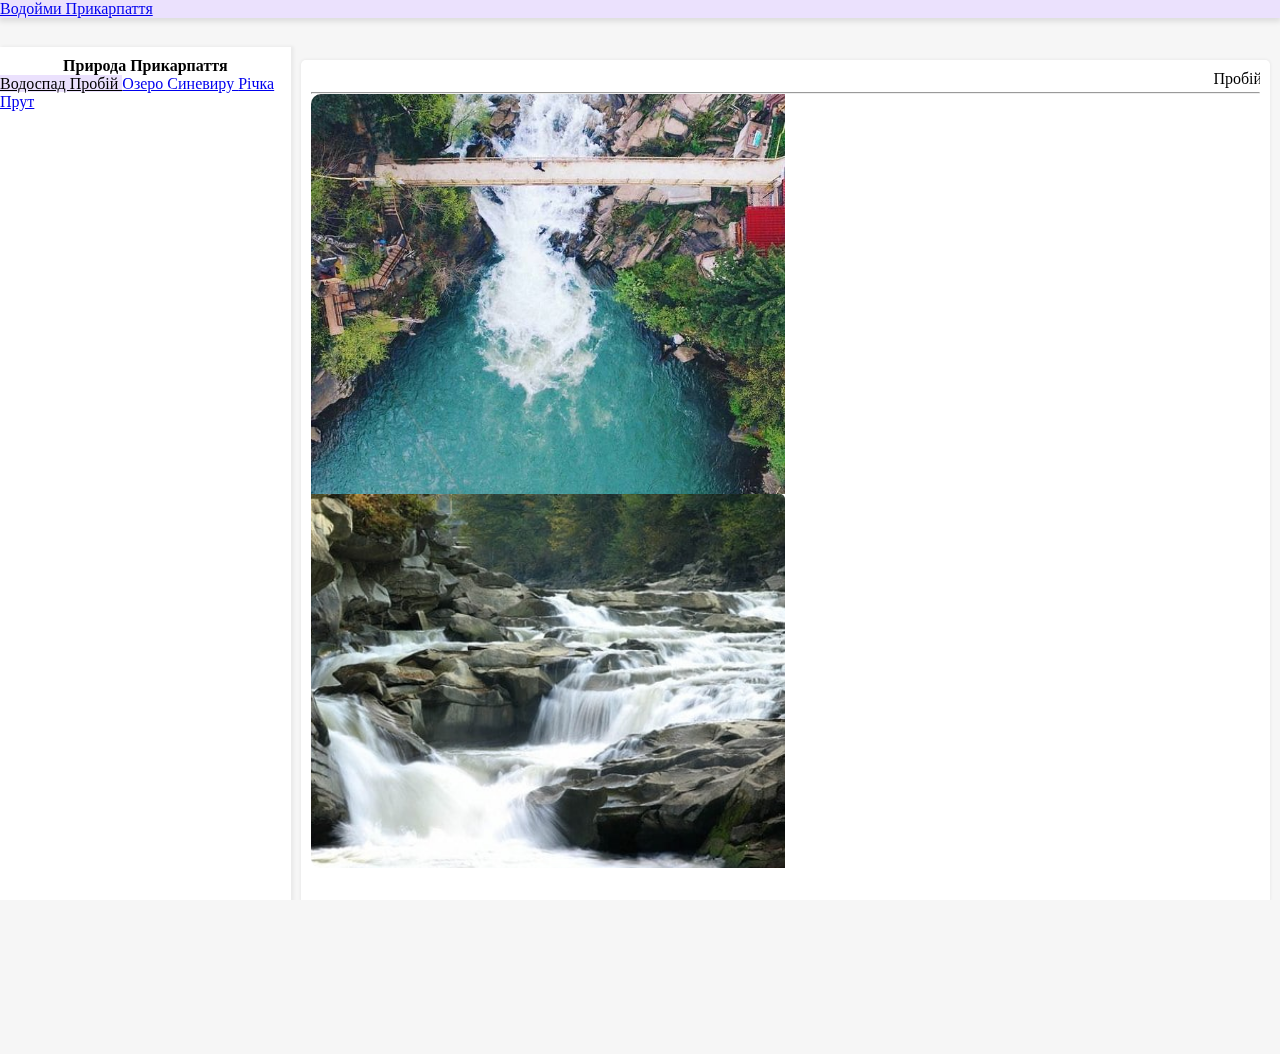
<file: index.html>
<!DOCTYPE html>
<html lang="en">
	<head>
		<meta charset="UTF-8" />
		<meta http-equiv="X-UA-Compatible" content="IE=edge" />
		<meta name="viewport" content="width=device-width, initial-scale=1.0" />
		<link rel="stylesheet" href="./assets/css/style.css" />
		<link rel="icon" href="./assets/img/nr-1.jpeg" />
		<link
			href="https://cdn.jsdelivr.net/npm/bootstrap@5.1.3/dist/css/bootstrap.min.css"
			rel="stylesheet"
			integrity="sha384-1BmE4kWBq78iYhFldvKuhfTAU6auU8tT94WrHftjDbrCEXSU1oBoqyl2QvZ6jIW3"
			crossorigin="anonymous"
		/>
		<title>Водойми Прикарпаття</title>
	</head>
	<body>
		<header>
			<nav class="navbar navbar-light header">
				<div class="container-fluid">
					<div class="row align-items-center">
						<div class="col">
							<a class="navbar-brand" href="index.html">Водойми Прикарпаття</a>
						</div>
					</div>
				</div>
			</nav>
		</header>
		<div class="content">
			<aside class="aside">
				<div class="title mb-1 font-bold" style="font-weight: bold">
					Природа Прикарпаття
				</div>

				<div class="list-group">
					<a
						href="index.html"
						class="list-group-item active br-0 list-group-item-action"
						aria-current="true"
					>
					Водоспад Пробій
					</a>
					<a href="second.html" class="list-group-item list-group-item-action"
						>Озеро Синевиру
					</a>
					<a href="third.html" class="list-group-item list-group-item-action"
						>Річка Прут
					</a>
				</div>
			</aside>
			<main class="main">
				<div class="title">
					<marquee direction="left">
						Пробій — один з найповноводніших водоспадів Карпат.
					</marquee>
				</div>
				<hr class="mt-1 mb-3 mx-5" />
				<div class="main__info" id="scroll-top">
					<div class="main__content mx-4">
						<div class="row">
							<div class="col image">
								<img class="" src="./assets/img/w-1.jpg" alt="" />
							</div>
							<div class="col image right">
								<img class="" src="./assets/img/w-2.jpg" alt="" />
							</div>
						</div>
						<hr />
						<div class="info__text mt-5">
							<b>Водоспад “Пробій”</b> – один із небагатьох 
							карпатських водоспадів, до якого не треба їхати далеко: знаходиться 
							він у самому серці м. Яремче. Дорогою на яремчанський ярмарок ви 
							обов'язково пройдете вузьким мостом, під яким шумить Пробій – 
							найповноводніший каскадний водоспад Українських Карпат.
						</div>
						<div class="info__text mt-5">
							<hr />
							<p>
								Вигляд води, яка спадає з висоти, завжди зачаровує усіх без винятку. 
								Водоспади – одне з найпрекрасніших творінь природи. Милуватися їхніми 
								пейзажами можна годинами.В Карпатах річкові пороги мальовничих норовливих 
								водоспадів з бризгами кришталево чистої води приваблюють туристів та 
								місцевих жителів щороку. Кожен з них особливий по-своєму, малий чи великий 
								– чарівний і неповторний.Проте, один із найвідоміших та напрочуд популярних 
								є водоспад "Пробій", де кожну хвилину товпляться та фотографуються люди. 
								Це чи не найбільш знана і відвідувана місцина в Яремче.
							</p>
							<p>
								Водоспад Пробій вважається одним із самих мальовничих і найповноводніших 
								водоспадів Карпат. Якщо будете в Яремче, однозначно варто до нього прогулятися.
								Пробій (інша назва — Яремчанський водоспад) — каскадний водоспад в Українських 
								Карпатах, на річці Пруті. Розташований у межах міста Яремче Івано-Франківської області.
								 Утворився в нижній частині Яремчанського каньйону річки Прут, у місці виходу на поверхню 
								 стійких до ерозії гірських порід — ямненських пісковиків (верхні шари) та аргілітів і 
								 алевритів (нижні шари).
							</p>
							<b>Чому Пробій?</b>
							<p>
								Водоспад Пробій - красиве, мальовниче і популярне місце в Яремче. Мабуть свою назву,
								водоспад отримав не через свою красу і навіть не через висоту, а через те з якою потужністю 
								потік пробивається крізь скелі і спадає вниз.Водоспад немов «пробиває» шлях річки Прут серед 
								гірських порід, скидаючи вниз величезну кількість води, звідси і назва - «Пробій». Вода в ньому 
								котиться по камінню з невеликої висоти (близько 8м), проте навесні, коли гірський сніг починає танути,
								водоспад буває дуже повноводним. Потужні струмені води так і вирують в глибокій кам'яної чаші, а 
								протягом настільки сильне , що зносить все на своєму шляху. За потужністю потоку, Пробій займає перше
								місце серед водоспадів у Карпатах. 

							</p>
							<b>Міст над волоспадом</b>
							<p>
								Над водоспадом знаходиться пішохідний місток, завдовжки дванадцять метрів та заввишки 20 м.
								Побудований був уже давно, але як і раніше ще міцний. Є улюбленим місцем для тих, хто любить 
								дивитися на бурхливі потоки води, що біжать вниз. 
							</p>
							<p>
								Найбільші відчайдухи з місцевих жителів давно 
								вивчили водоспад Пробій, тому за гроші можуть зістрибнути вниз, якщо ви їх про це попросите. 
								Однак стрибати – смертельно небезпечно, особливісті завихрення потоку іноді ускладнює пошук авантюристів. 
							</p>
							<p>
								Кажуть, що за водоспадом є впадина глибиною 30 м. Водоспад має перепад висоти в дванадцять метрів, він
								досить потужний і багато туристів називають його «української Ніагарою». Можливо, щось в цьому є. 
								Адже кожну секунду річка Прут скидає в кам'яну чашу, яка знаходиться внизу і утворена самою природою,
								кілька тонн води. 
							</p>
							<p>
								Коли вслухатися в мелодію звуків, то можна почути музику сьогодення і відгомони минулих століть. 
								Якщо акуратно спуститися ближче до води, можна відобразити дуже красиві моменти на фото.
							</p>
							<p>
								Гуцули впевнені, що місця біля гірського водоспаду мають потужну енергетику. Біля Пробію її відчуває кожен. Тут можна набиратися життєвої сили,
								а згодом відчути як усі проблеми та неспокій немов водою змиває.
							</p>
							<p>
								За історичними даними, висота водоспаду, трохи більше 
								як століття тому, була утричі вищою! Коли русло ріки готували сплаву лісу, кілька разів у цьому місці гриміла вибухівка. 
								Русло поглибили а ось водоспад зменшився. Зараз висота водоспаду - 8 метрів.
							</p>
							<p>
								Тепер річкою вже не сплавляють ліс. 
								Проте її глибоке русло стало чудовою забавою для туристів-екстремалів. Зараз Пробій слугує кінцевою точкою рафтингового 
								маршруту Яремчанським каньйоном. За умови достатнього рівня води у Пруті, екстремали сплавляються від Ворохти до Яремче.
							</p>
							<p>
								Протяжність такого сплаву — близько 40 км.Трохи нижче водоспаду є розлога і глибока улоговина зі спокійнішою течією. 
								А вгору від Пробія веде промаркований туристичний маршрут на хребет гори Явірник. Перед водоспадом та за ним 
								містяться два сувенірних ринки Яремча. Над водоспадом розташований знаменитий ресторан «Гуцульщина».
							</p>
							<img  class="w-100" src="./assets/img/b-1.jpg" alt="" height="500" style="object-fit: contain;">
								
							</p>
							<b>Чому варто відвідати природне диво, воспад Пробій?</b>
							<p>
								Одна з найчастіше відвідуваних у Карпатах природних пам’яток;
							</p>
							<p>
								Вражає силою потоку бурхливої води;
							</p>
							<p>
								Відчувається спокій та умиротворення;
							</p>
							<p>
								Біля водоспаду легко дихається. Іонізоване стрімкими водоспадами повітря, 
								яке насичене високим вмістом кисню та ароматами Карпатських лісів – сприяє 
								профілактиці захворювань органів дихання.
							</p>
							<p>
								Більшість карпатських водоспадів можна роздивитись лише з річкових долин, а Пробій — з усіх можливих ракурсів. Наприклад, 
								можна спуститись до самого водоспаду зі сторони ярмарку у Яремче.
							</p>
							<p>
								У радянський час на березі водоспаду знімали свої кліпи Володимир Івасюк, Назарій Яремчук та Софія Ротару. Саме після цього 
								водоспад Пробій і став популярним туристичним місцем.
							</p>
							<p>
								Подейкують, що до водоспаду приїжджають  екстрасенси, аби набратись життєвої енергії та підзарядити свої біологічні «батарейки». 
								Гуцули впевнені, що місця біля гірських водоспадів мають потужну енергетику. Біля Пробію її відчуває кожен. На Пруті, який має 
								норовистий характер, чимало маленьких водоспадів - біля них легко дихається, а згодом відчуваєш, як усі проблеми та неспокій немов 
								водою змиває…
							</p>
							<p>За легендою, у цих місцях у давні часи любилися хлопець Прут та дівчина Говерла. Батьки, дізнавшись про їхнє кохання, сказали, 
								що ніколи не благословлять їхній шлюб. Дівчина закаменіла з горя – перетворилася на гору. А хлопець так за нею тужив, що з його сліз 
								утворився струмок, і з нього народився стрімкий та бурхливий Прут.
							</p>

							<b> Розташування </b>
							<p>
								Водоспад Пробій знаходиться за адресою: Яремче, вул. Петраша.
							</p>
							<p>
								Координати GPS: 48.4392331, 24.53973510000003
							</p>
						</div>
					</div>
	
				</div>
			</main>
		</div>
		<footer></footer>
		<script
			src="https://cdn.jsdelivr.net/npm/bootstrap@5.1.3/dist/js/bootstrap.bundle.min.js"
			integrity="sha384-ka7Sk0Gln4gmtz2MlQnikT1wXgYsOg+OMhuP+IlRH9sENBO0LRn5q+8nbTov4+1p"
			crossorigin="anonymous"
		></script>
		<script src="./assets/js/app.js"></script>
	</body>
</html>
</file>
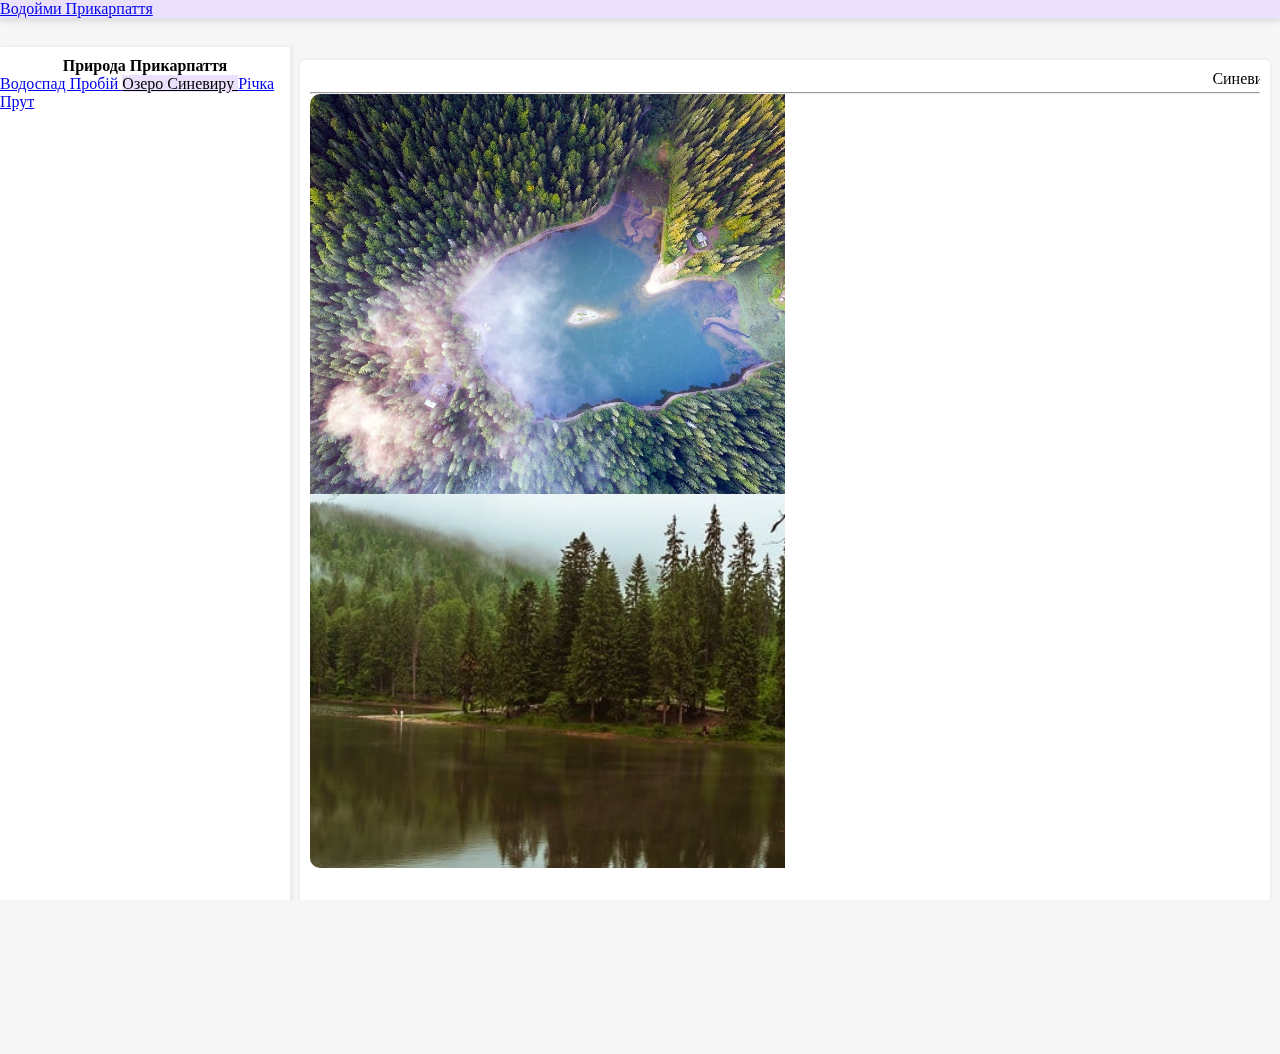
<file: second.html>
<!DOCTYPE html>
<html lang="en">
	<head>
		<meta charset="UTF-8" />
		<meta http-equiv="X-UA-Compatible" content="IE=edge" />
		<meta name="viewport" content="width=device-width, initial-scale=1.0" />
		<link rel="stylesheet" href="./assets/css/style.css" />

		<link
			href="https://cdn.jsdelivr.net/npm/bootstrap@5.1.3/dist/css/bootstrap.min.css"
			rel="stylesheet"
			integrity="sha384-1BmE4kWBq78iYhFldvKuhfTAU6auU8tT94WrHftjDbrCEXSU1oBoqyl2QvZ6jIW3"
			crossorigin="anonymous"
		/>
		<title>Водойми Прикарпаття</title>
	</head>
	<body>
		<header>
			<nav class="navbar navbar-light header">
				<div class="container-fluid">
					<div class="row align-items-center">
						<div class="col">
							<a class="navbar-brand" href="index.html">Водойми Прикарпаття</a>
						</div>
					</div>
				</div>
			</nav>
		</header>
		<div class="content">
			<aside class="aside">
				<div class="title mb-1 font-bold" style="font-weight: bold">
					Природа Прикарпаття
				</div>

				<div class="list-group">
					<a
						href="index.html"
						class="list-group-item br-0 list-group-item-action"
						aria-current="true"
					>
						Водоспад Пробій
					</a>
					<a
						href="second.html"
						class="list-group-item active list-group-item-action"
						>Озеро Синевиру
					</a>
					<a href="third.html" class="list-group-item list-group-item-action"
						>Річка Прут
					</a>
				</div>
			</aside>
			<main class="main">
				<div class="title">
					<marquee direction="left">
						Синевир — найбільше за площею гірське озеро України, а також
						найвідоміше озеро в Українських Карпатах.
					</marquee>
				</div>
				<hr class="mt-1 mb-3 mx-5" />
				<div class="main__info" id="scroll-top">
					<div class="main__content mx-4">
						<div class="row">
							<div class="col image">
								<img class="" src="./assets/img/l-1.jpg" alt="" />
							</div>
							<div class="col image right">
								<img class="" src="./assets/img/l-2.jpg" alt="" />
							</div>
						</div>
						<hr />
						<div class="info__text mt-5">
							<b>Озеро “Синевір”</b> – найбільше гірське озеро України. Воно
							оточене легендами та загадками. Туристи з усієї Європи
							з'їжджаються до Карпат, щоб помилуватися його блакитними хвилями.
						</div>
						<div class="info__text mt-5">
							<hr />
							<h3>Історія створення</h3>
							<p>
								Озеро Синевір, без перебільшення, — легенда Карпат. Це найбільше
								та загадкове озеро гірське України. Шукати цю перлину треба
								серед скель та лісів гірського масиву Внутрішні Ґорґани, на
								землях однойменного національного парку.
							</p>
							<p>
								Морське Око Карпат розташоване на висоті близько тисячі метрів
								над рівнем моря, його максимальна глибина — 24 м. Синевир
								знаходиться високо в горах і його води є настільки глибокими, що
								озеро не прогрівається навіть влітку. У найспекотніші дні
								теплими будуть лише метр-два води, але варто поринути глибше - і
								вас обпалить крижаним холодом.
							</p>
							<p>
								Води Синевиру настільки чисті і прозорі, що в них добре
								почувається форель — риба, яка може жити тільки в кришталево
								чистій воді. Виникло озеро в результаті землетрусу, в нього
								стікають три гірські потоки, підтримуючи високий рівень води
								будь-якої пори року. Гладі озера іскриться блакитністю, але
								рівно посередині з води виступає невеликий острівець. Ця картина
								схожа на блакитне око з темною зіницею в центрі, тому Синевир і
								отримав свою другу, дуже романтичну назву: Морське Око.
							</p>
							<p>
								Синевір – культове місце для туристів. Сюди приходять піші
								мандрівники з рюкзаками та наметами. До озера їдуть автомобілями
								та автобусами, щоб помилуватися красою Морського Ока.
								Влаштовують екскурсії з розташованих поблизу селищ. Тому
								територія навколо Синевиру добре облаштована: збудовані оглядові
								майданчики, встановлені декоративні скульптури. Але всі ці
								"ознаки цивілізації" вписані в ландшафт так майстерно, що не
								псують його.
							</p>
							<p>
								Озеро оточене старими карпатськими ялинами — смереками, тут дуже
								легко дихати завдяки аромату хвої, що насичує повітря. Хоча на
								околицях цієї туристичної перлини завжди багатолюдно, тут цілком
								реально зустріти диких звірів. Територія природного парку
								знаходиться під охороною, на цій ділянці заборонено полювання,
								рубання лісу та будь-яке інше втручання у справи дикої природи.
							</p>
						</div>
						<div class="info__text mt-5">
							<hr />
							<h3>Сльози кохання</h3>
							<div class="d-flex">
								<div>
									<p>
										Скульптура, що прикрашає озеро, зображує двох закоханих:
										юнака на ім'я Вір та дівчину Сінь — за легендою, саме від
										їхніх імен утворилася назва озера. Висота монумента
										становить 13 м. Що це за легендарні закохані, на честь яких
										назвали велике карпатське озеро?
									</p>
									<p>
										Легенда розповідає про доньку місцевого графа, очі якої були
										сині та глибокі, як небо. Якось, збираючи в лісі квіти, вона
										зустріла пастуха, що грав на сопілці, і полюбила його.
										Графська дочка почала дедалі частіше приходити в ліс, щоб
										послухати, як пастух грає на сопілці. Закохані продовжували
										зустрічатися навіть після прямої заборони графа - і тоді
										розлючений батько наказав убити пастуха, скинувши на нього
										камінь із гори. Коли Сінь дізналася про трагічну долю свого
										коханого, вона обійняла камінь і гірко заплакала. З її сліз
										утворилося ціле озеро, і досі обіймає той злощасний камінь.
									</p>
								</div>
							</div>
							<div >
								<img class="w-100" src="./assets/img/love.jpg" alt="" />
							</div>
						</div>
						<div class="info__text mt-5">
							<hr />
							<h3>Як дістатися до Морського Ока</h3>
							<p>
								Якщо ви приїхали в одне з місцевих сіл покататися на лижах або
								просто відпочити в родинному колі, вам, швидше за все,
								запропонують денний маршрут. У селі Нижній Студений легко взяти
								екскурсію до Синевиру — вас відвезуть до озера, та покажуть, де
								можна влаштувати пікнік, а де краще просто милуватися
								краєвидами.
							</p>
							<p>
								Нескладно дістатися озера власною машиною — треба лише доїхати
								до Міжгір'я, а там уже звернути до села під назвою Синевирська
								Поляна. Озеро опиниться за кілька кілометрів на північ.
								Покладатися на громадський транспорт не варто, адже автобус
								ходить до Синевирської Поляни лише раз на добу. Однак неподалік
								озера є готель з рестораном, тому, якщо не встигнете вибратися з
								лісової хащі до темряви, можете не боятися залишитися без
								смачної вечері та теплої постелі.
							</p>
						</div>
						<div class="info__text mt-5">
							<hr />
							<h3>Розташування</h3>
						</div>
						<p>Озеро Синевир, Міжгірський район, Закарпатська область</p>
						<p>Координати GPS: 48.617, 23.6839999999997</p>
					</div>
				</div>
			</main>
		</div>
		<footer></footer>
		<script
			src="https://cdn.jsdelivr.net/npm/bootstrap@5.1.3/dist/js/bootstrap.bundle.min.js"
			integrity="sha384-ka7Sk0Gln4gmtz2MlQnikT1wXgYsOg+OMhuP+IlRH9sENBO0LRn5q+8nbTov4+1p"
			crossorigin="anonymous"
		></script>
		<script src="./assets/js/app.js"></script>
	</body>
</html>
</file>
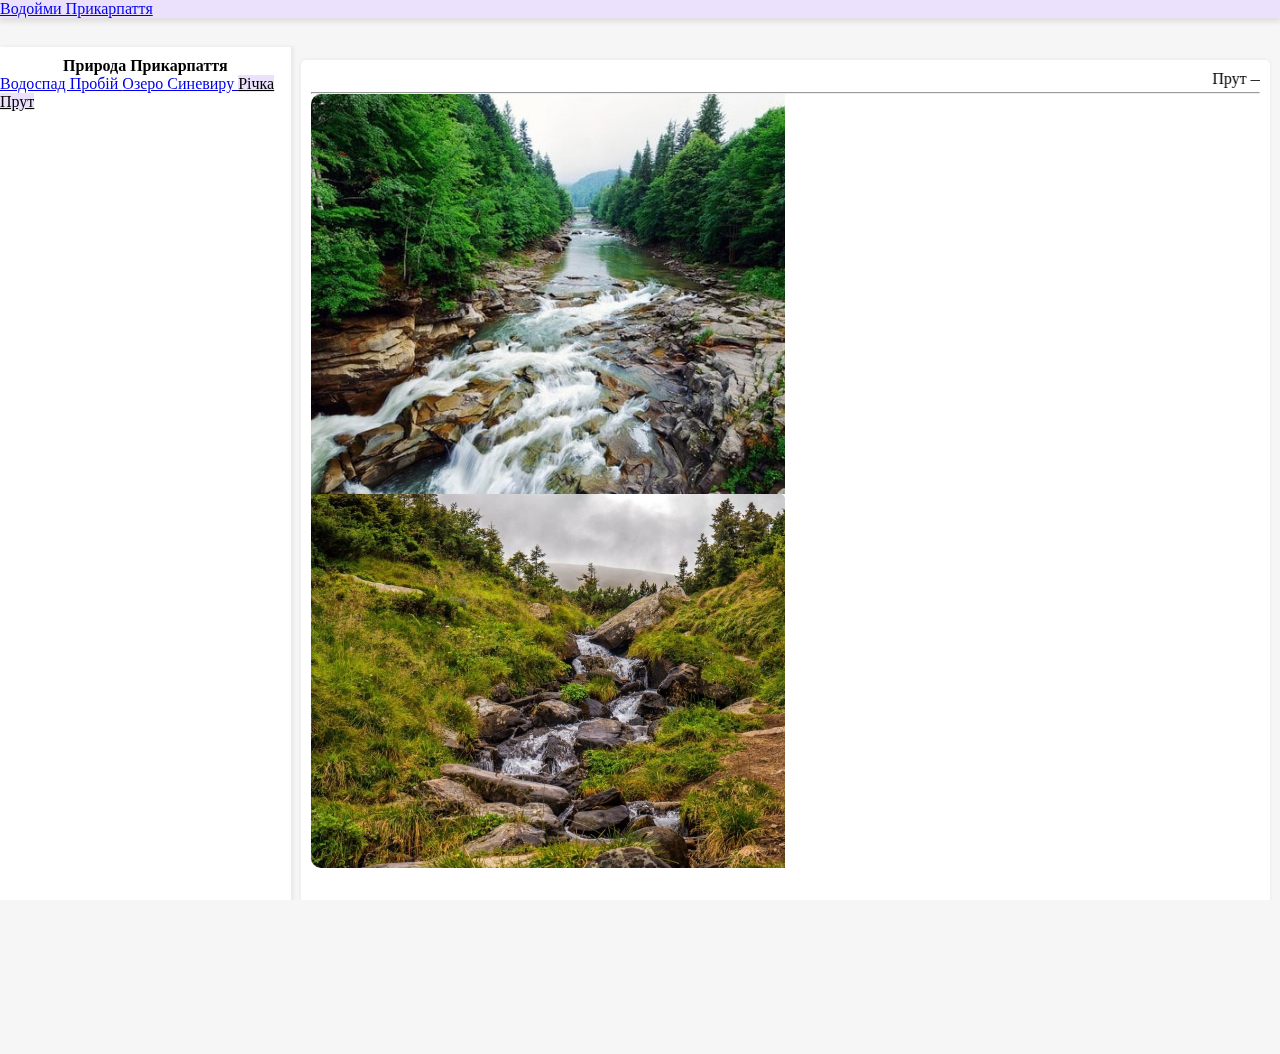
<file: third.html>
<!DOCTYPE html>
<html lang="en">
	<head>
		<meta charset="UTF-8" />
		<meta http-equiv="X-UA-Compatible" content="IE=edge" />
		<meta name="viewport" content="width=device-width, initial-scale=1.0" />
		<link rel="stylesheet" href="./assets/css/style.css" />

		<link
			href="https://cdn.jsdelivr.net/npm/bootstrap@5.1.3/dist/css/bootstrap.min.css"
			rel="stylesheet"
			integrity="sha384-1BmE4kWBq78iYhFldvKuhfTAU6auU8tT94WrHftjDbrCEXSU1oBoqyl2QvZ6jIW3"
			crossorigin="anonymous"
		/>
		<title>Водойми Прикарпаття</title>
	</head>
	<body>
		<header>
			<nav class="navbar navbar-light header">
				<div class="container-fluid">
					<div class="row align-items-center">
						<div class="col">
							<a class="navbar-brand" href="index.html">Водойми Прикарпаття</a>
						</div>
					</div>
				</div>
			</nav>
		</header>
		<div class="content">
			<aside class="aside">
				<div class="title mb-1 font-bold" style="font-weight: bold">
					Природа Прикарпаття
				</div>

				<div class="list-group">
					<a
						href="index.html"
						class="list-group-item br-0 list-group-item-action"
						aria-current="true"
					>
					Водоспад Пробій
					</a>
					<a href="second.html" class="list-group-item list-group-item-action"
						>Озеро Синевиру
					</a>
					<a
						href="third.html"
						class="list-group-item active list-group-item-action"
						>Річка Прут
					</a>
				</div>
			</aside>
			<main class="main">
				<div class="title">
					<marquee direction="left">
						Прут — річка в південно-східній Європі. Ліва притока Дунаю (басейн Чорного моря).
					</marquee>
				</div>
				<hr class="mt-1 mb-3 mx-5" />
				<div class="main__info" id="scroll-top">
					<div class="main__content mx-4">
						<div class="row">
							<div class="col image">
								<img class="" src="./assets/img/r-1.jpg" alt="" />
							</div>
							<div class="col image right">
								<img class="" src="./assets/img/r-2.jpg" alt="" />
							</div>
						</div>
						<hr />
						<div class="info__text mt-5">
							<p>
								Річка Прут бере свій початок в Івано-Франківській області. 
								Довжина становить 967 км, з яких 272 км припадає на Україну.
							</p>
							<p>
								Прут - місце паломництва багатьох туристів в Карпатах Як і будь-яка 
								гірська річка, Прут має дуже бурхливий потік майже до самих Чернівців. 
								Бурхливий і стрімкий характер річки закладено в її назві "Poratus", 
								що в перекладі з латинської означає "швидкий, вогняний". Ширина річки 
								в різних місцях від 50 до 800 метрів. Береги Прута порізані, але це додає 
								йому особливий настрій. Древній ліс, який оточуєрічку, має свою містику і 
								надзвичайну енергію. Зокрема, в районі міста Яремче Івано-Франківської 
								області Прут є найскладнішою частиною річки.
							</p>
						</div>
						<div class="info__text mt-5">
							<hr />
							<h3>Про річку Прут</h3>
							<p>
								Від витоків і майже до міста Чернівці ріка Прут має яскраво виражений гірський 
								характер, русло дуже розгалужене, правий берег стрімкий, подекуди поперечний профіль
								 русла має вигляд урвища. Ширина Прута тут коливається від 50-70 до 150 м, на 
								 розгалужених ділянках – 500-800 м. Глибина в межень становить не більше 0,5-1,5 м, а 
								 при найбільших рівнях води – до 6 м. Швидкість течії у верхів’ї дуже велика – до 1-1, 2 м/с,
								  під час паводків сягає 4 м/с. Дно кам'янисте. Береги дуже порізані, лісисті. 
								  Нижче міста Чернівці ріка виходить на рівнину. Тут її русло часто міняє свій напрямок, 
								  а швидкість течії сповільнюється.
							</p>
							<p>
								Площа басейн річки Прут – 27,5 тис. км². Басейн Прута порівняно невеликий, за своєю площею 
								далеко не відповідає загальній довжині річки. Це є наслідком того, що остання з обох сторін 
								на близькій відстані супроводжується вододілами: на сході – вододілом річки Дністер, 
								на заході – річок Серет і Бирлат.
							</p>
							<p>
								Похил річки змінюється від 100 м/км (біля г. Говерла – у Верхній течії) до 0,05 м/км (біля гирла).
								Різниця рівнів витоку (931 м) і гирла (22 м) – 909 м, середнє падіння становить майже 1,1 м на кілометр.
							    Середня витрата біля міста Леова становить 69,2 м³/с.
							</p>
							<p>
								Річка Прут характеризується підвищеним зимовим стоком і часто виходить з берегів під час весняних паводків або літніх дощових паводків.
							</p>
						</div>

						<div class="info__text mt-5">
							<hr />
							<h3>Географія річки Прут</h3>
							<p>
								Річка Прут бере початок у Східних Карпатах, біля підніжжя найвищої точки українських Карпат – гори Говерла, протікає через дві області в
								 Україні (Івано-Франківську та Чернівецьку), а також по кордону з Молдовою та Румунією.
							</p>
							<p>
								Від Говерли річка Прут тече на схід в сторону Яремче та Чернівців. Через 100 км нижче за течією річка повертає на південь і утворює природний 
								кордон між Молдовою та Румунією. Починаючи з міста Ясси, річка Прут стає судноплавною і впадає біля м. Галаца в Дунай, недалеко від місця 
								впадання самого Дунаю в Чорне море.
							</p>
							<p>
								Прут є другою за величиною річкою Молдови. Його басейн займає понад 24 % площі країни. Якщо у своїй верхній течії річка Прут – гірська, 
								то в межах Молдови її течія стає спокійною, долина сильно розширюється, береги невисокі, тераси добре виражені. Річка меандрує 
								(меандри – плавні річкові звивини), а її звивисте русло місцями поділяється на рукави. Заплава стає сильно заболочена в нижній частині. 
								Під час підвищення рівня води у Дунаї швидкість течії Прута сповільнюється, і ріка розливається, покриваючи широку (до 8-10 км) заплаву.
								У 1976 році біля селища Костешти Ришканського району МРСР разом з Румунією були побудовані гребля, водосховище і ГЕС, це дало можливість 
								врегулювати стік річки та оросити великі площі. При впаданні в Дунай Прут розділяється на два рукави, з яких один вливається у велике озеро Братиш,
								а інший – безпосередньо в Дунай за 15 км від м. Галац і за 105 км від Чорного моря.
							</p>
							<p>
								На ріці Прут розташовані такі відомі міста як Ворохта, Яремче, Коломия, Чернівці, Новоселиця, Унгени, Леово. 
							</p>
							
						</div>
						<div class="info__text mt-5">
							<hr />
							<h3>Прут і його притоки</h3>
							<p>
								Основні притоки на території Україні: Пістинька, Рибниця, Черемош, Жижия, Турка, Тлумачик, Чорнява, Черлена, Рингач, Рекітнянка. 
								Права притока Прута – річка Черемош (завдовжки 80 км) – утворюється в результаті злиття річок Білий Черемош (50 км) і Чорний Черемош (37 км). 
								Цим рікам властиві швидка течія, високі скелясті береги і дрібні перекати з кам'янистим дном. Річка Черемош добре придатна для сплавів. 
								Схожі характеристики течії і берегів має й інша права притока річки Прут – річка Рибниця завдовжки 54 км.
							</p>							
						</div>
					</div>

				</div>
			</main>
		</div>
		<footer></footer>
		<script
			src="https://cdn.jsdelivr.net/npm/bootstrap@5.1.3/dist/js/bootstrap.bundle.min.js"
			integrity="sha384-ka7Sk0Gln4gmtz2MlQnikT1wXgYsOg+OMhuP+IlRH9sENBO0LRn5q+8nbTov4+1p"
			crossorigin="anonymous"
		></script>
		<script src="./assets/js/app.js"></script>
	</body>
</html>
</file>
<file: assets/css/style.css>
* {
	padding: 0;
	margin: 0;
}
body,
html {
	overflow: hidden;
	height: 100vh;
}
body {
	background: rgba(223, 223, 223, 0.288) !important;
}

header {
	background: #ebe1fd !important;
	width: 100%;
	position: fixed;
	box-shadow: 0px 3px 5px 1px rgba(0, 0, 0, 0.096);
}
.header__img {
	border-radius: 25px;
	width: 50px;
	height: 50px;
	object-fit: cover;
	padding: 2px;
	background: #fff;
	box-shadow: 1px 1px 5px 1px rgba(0, 0, 0, 0.096);
}

aside {
	padding: 10px 0;
	box-shadow: 2px 0px 3px 1px rgba(0, 0, 0, 0.048);
	left: 0;
	top: 0;
	height: 100vh;
	width: 300px;
	margin-top: 47px;
	height: calc(100vh - 47px);
	background: rgb(255, 255, 255) !important;
}
.aside .title {
	text-align: center;
}

main {
	box-shadow: 0px 0px 3px 1px rgba(0, 0, 0, 0.048);
	background: rgb(255, 255, 255);
	margin: 60px 10px 150px 10px;
	width: calc(100% - 300px);
	height: calc(100vh - 76px);
	padding: 10px;
	border-radius: 5px;

}
.content {
	position: relative;
	display: flex;
	justify-content: end;
}

.main__info {
	scroll-behavior: smooth;
	display: block;
	height: calc(100% - 50px);
	overflow-y: auto;
	border-radius: 10px;

}
main .title {
	text-align: center;
	font-weight: 500;
}

.main__content .image {
	max-width: 50%;
	height: 400px;
    z-index: 1;
}

.main__content .image img {
	border-top-left-radius: 5px;
	width: 100%;
	height: 100%;
	object-fit: cover;
}
.main__content .right img {
	border-top-right-radius: 5px;
	border-top-left-radius: 0;
}
.main__content .info {
	border-left: 1px solid rgba(0, 0, 0, 0.308);
}
.list-group-item:first-child {
	border-radius: 0 !important;
}
.list-group-item:last-child {
	border-radius: 0 !important;
}
.list-group-item.active {
	background: #ebe1fd !important;
	border: #ebe1fd !important;
	color: #000000 !important;
}
.list-group-item {
	border-right: 0 !important;
}
</file>
